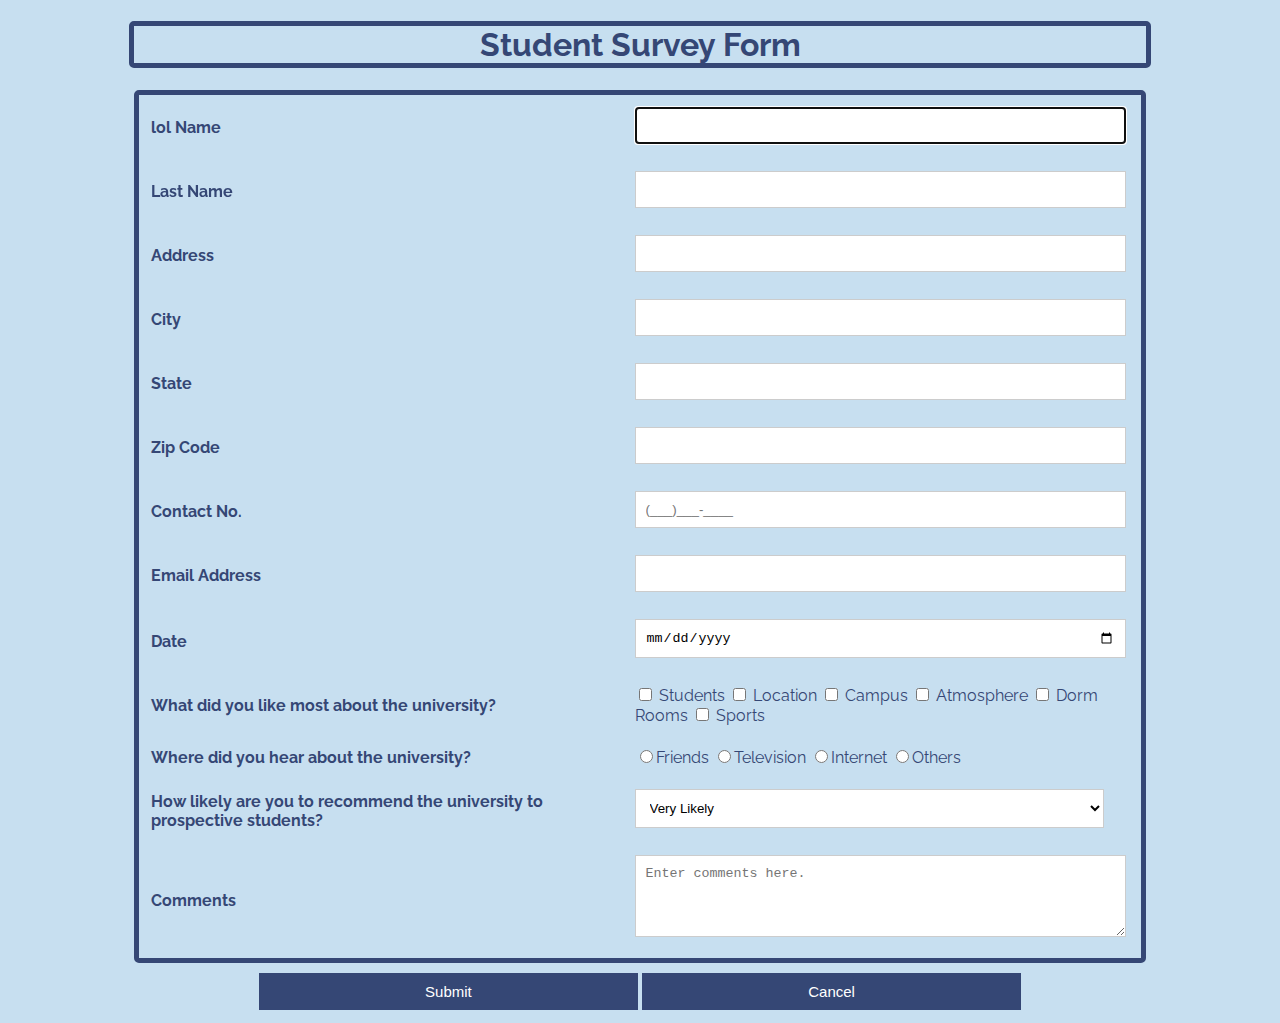
<file: src/index.html>
<!DOCTYPE html>
<html>
<head>
<link rel="stylesheet" href="surveyform.css" type="text/css">
<title>Student Survey Form</title>
</head>
<body>
	<!-- Header Section -->
	<div id="header" align="center">
		<h1>Student Survey Form</h1>
	</div>

	<!-- Form Section -->
	<div id="survey">
		<form method="post" autocomplete="on" action="">
			<div align="center">
				<table>
					<tr>
						<td><label><b>lol Name </b></label></td>
						<td><input name="firstName" required autofocus="autofocus"
							type="text" /></td>
					</tr>
					<tr>
						<td><label><b>Last Name </b></label></td>
						<td><input name="lastName" required type="text" /></td>
					</tr>
					<tr>
						<td><label><b>Address </b></label></td>
						<td><input name="street" required type="text" /></td>
					</tr>
					<tr>
						<td><label><b>City </b></label></td>
						<td><input name="city" required type="text" /></td>
					</tr>
					<tr>
						<td><label><b>State </b></label></td>
						<td><input name="state" required type="text" /></td>
					</tr>
					<tr>
						<td><label><b>Zip Code </b></label></td>
						<td><input name="zip" required type="text" /></td>
					</tr>
					<tr>
						<td><label><b>Contact No. </b></label></td>
						<td><input name="phone" required placeholder="(___)___-____"
							type="text" /></td>
					</tr>
					<tr>
						<td><label><b>Email Address</b></label></td>
						<td><input name="email" required type="text" /></td>
					</tr>

					<tr>
						<td><label><b>Date</b> </label></td>
						<td><input placeholder="MM/DD/YYYY" type="date" required></td>
					</tr>
					<tr>
						<td><label><b>What did you like most about the
									university? </b></label></td>
						<td><input name="students" type="checkbox" value="students" />
							Students <input name="location" type="checkbox" value="location" />
							Location <input name="campus" type="checkbox" value="campus" />
							Campus <input name="atmosphere" type="checkbox"
							value="atmosphere" /> Atmosphere <input name="dormRooms"
							type="checkbox" value="dormRooms" /> Dorm Rooms <input
							name="sports" type="checkbox" value="sports" /> Sports</td>
					</tr>
					<tr>
						<td><label><b>Where did you hear about the
									university?</b></label></td>
						<td><input name="sourceOfInterest" type="radio"
							value="friends">Friends <input
							name="sourceOfInterest" type="radio" value="television" />Television
							<input name="sourceOfInterest" type="radio" value="internet" />Internet
							<input name="sourceOfInterest" type="radio" value="others" />Others
						</td>
					</tr>

					<tr>
						<td><label><b>How likely are you to recommend the
									university to prospective students? </b></label></td>
						<td><select name="rating">
								<option value="1">Very Likely</option>
								<option value="2">Likely</option>
								<option value="3">Unlikely</option>
						</select></td>
					</tr>

					<tr>
						<td><label><b>Comments</b></label></td>
						<td><textarea name="comments" rows="4" cols="36"
								placeholder="Enter comments here."></textarea></td>
					</tr>
				</table>

				<button name="submit" type="submit" id="surveySubmit">Submit</button>
				<button name="cancel" type="reset" id="surveyCancel">Cancel</button>

			</div>
		</form>
	</div>
</body>
</html>
</file>
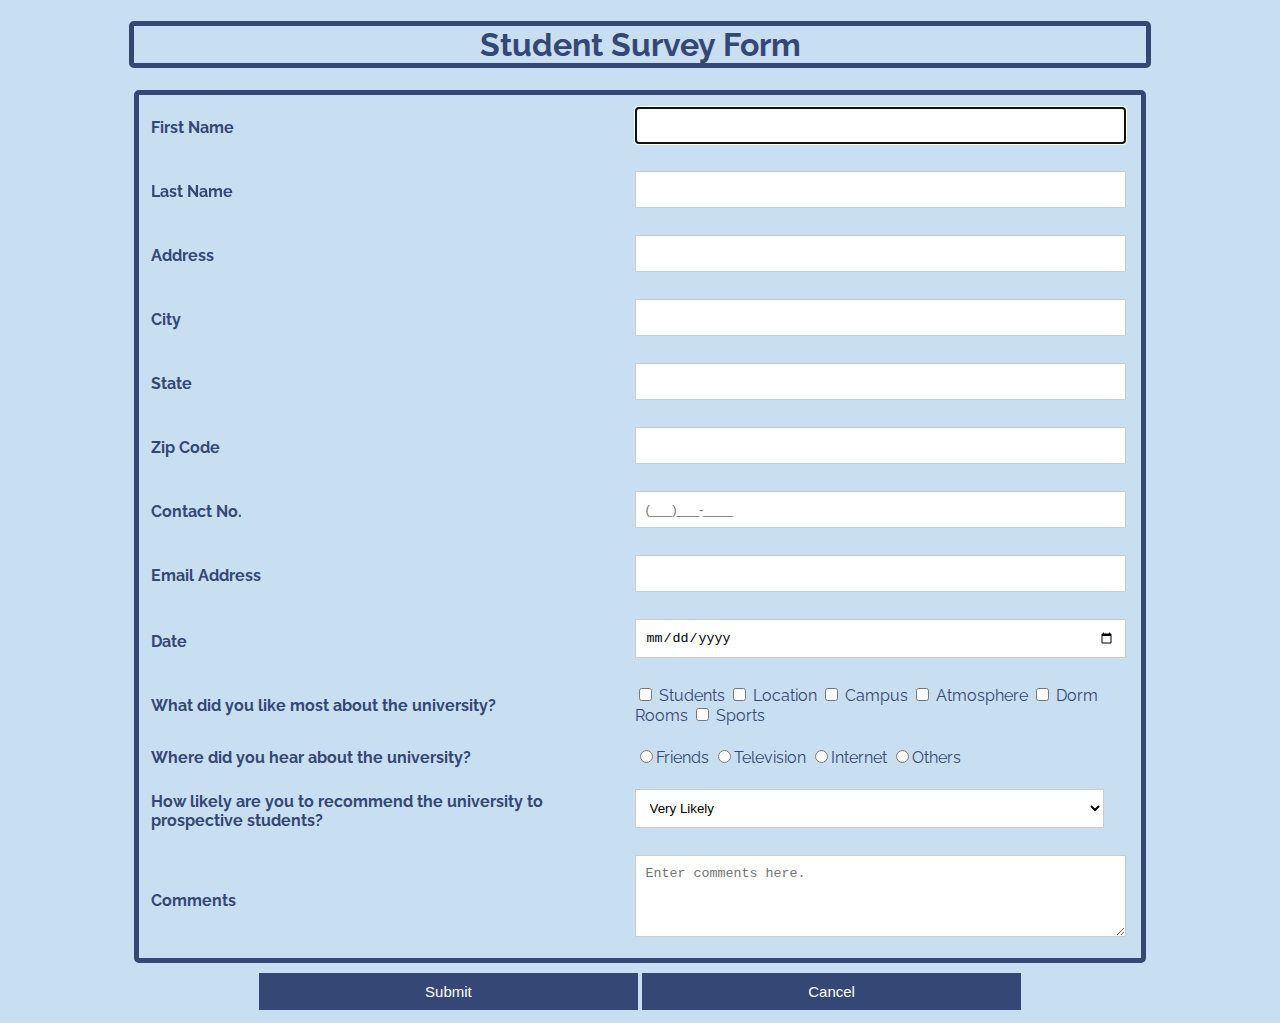
<file: surveyform.html>
<!DOCTYPE html>
<html>
<head>
<link rel="stylesheet" href="surveyform.css" type="text/css">
<title>Student Survey Form</title>
</head>
<body>
	<!-- Header Section -->
	<div id="header" align="center">
		<h1>Student Survey Form</h1>
	</div>

	<!-- Form Section -->
	<div id="survey">
		<form method="post" autocomplete="on" action="">
			<div align="center">
				<table>
					<tr>
						<td><label><b>First Name </b></label></td>
						<td><input name="firstName" required autofocus="autofocus"
							type="text" /></td>
					</tr>
					<tr>
						<td><label><b>Last Name </b></label></td>
						<td><input name="lastName" required type="text" /></td>
					</tr>
					<tr>
						<td><label><b>Address </b></label></td>
						<td><input name="street" required type="text" /></td>
					</tr>
					<tr>
						<td><label><b>City </b></label></td>
						<td><input name="city" required type="text" /></td>
					</tr>
					<tr>
						<td><label><b>State </b></label></td>
						<td><input name="state" required type="text" /></td>
					</tr>
					<tr>
						<td><label><b>Zip Code </b></label></td>
						<td><input name="zip" required type="text" /></td>
					</tr>
					<tr>
						<td><label><b>Contact No. </b></label></td>
						<td><input name="phone" required placeholder="(___)___-____"
							type="text" /></td>
					</tr>
					<tr>
						<td><label><b>Email Address</b></label></td>
						<td><input name="email" required type="text" /></td>
					</tr>

					<tr>
						<td><label><b>Date</b> </label></td>
						<td><input placeholder="MM/DD/YYYY" type="date" required></td>
					</tr>
					<tr>
						<td><label><b>What did you like most about the
									university? </b></label></td>
						<td><input name="students" type="checkbox" value="students" />
							Students <input name="location" type="checkbox" value="location" />
							Location <input name="campus" type="checkbox" value="campus" />
							Campus <input name="atmosphere" type="checkbox"
							value="atmosphere" /> Atmosphere <input name="dormRooms"
							type="checkbox" value="dormRooms" /> Dorm Rooms <input
							name="sports" type="checkbox" value="sports" /> Sports</td>
					</tr>
					<tr>
						<td><label><b>Where did you hear about the
									university?</b></label></td>
						<td><input name="sourceOfInterest" type="radio"
							value="friends">Friends <input
							name="sourceOfInterest" type="radio" value="television" />Television
							<input name="sourceOfInterest" type="radio" value="internet" />Internet
							<input name="sourceOfInterest" type="radio" value="others" />Others
						</td>
					</tr>

					<tr>
						<td><label><b>How likely are you to recommend the
									university to prospective students? </b></label></td>
						<td><select name="rating">
								<option value="1">Very Likely</option>
								<option value="2">Likely</option>
								<option value="3">Unlikely</option>
						</select></td>
					</tr>

					<tr>
						<td><label><b>Comments</b></label></td>
						<td><textarea name="comments" rows="4" cols="36"
								placeholder="Enter comments here."></textarea></td>
					</tr>
				</table>

				<button name="submit" type="submit" id="surveySubmit">Submit</button>
				<button name="cancel" type="reset" id="surveyCancel">Cancel</button>

			</div>
		</form>
	</div>
</body>
</html>
</file>
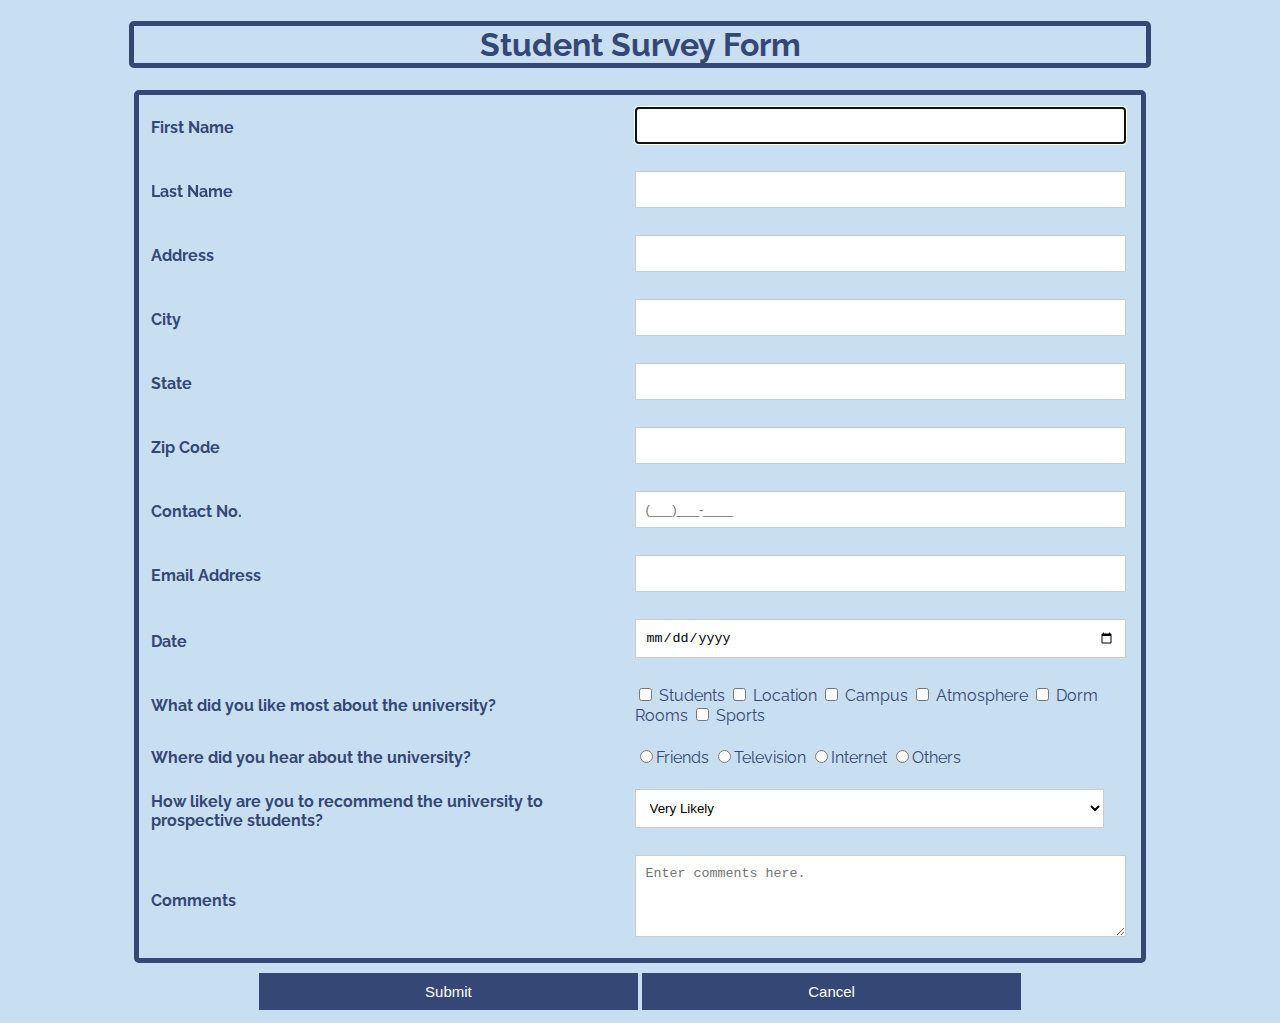
<file: src/surveyform.html>
<!DOCTYPE html>
<html>
<head>
<link rel="stylesheet" href="surveyform.css" type="text/css">
<title>Student Survey Form</title>
</head>
<body>
	<!-- Header Section -->
	<div id="header" align="center">
		<h1>Student Survey Form</h1>
	</div>

	<!-- Form Section -->
	<div id="survey">
		<form method="post" autocomplete="on" action="">
			<div align="center">
				<table>
					<tr>
						<td><label><b>First Name </b></label></td>
						<td><input name="firstName" required autofocus="autofocus"
							type="text" /></td>
					</tr>
					<tr>
						<td><label><b>Last Name </b></label></td>
						<td><input name="lastName" required type="text" /></td>
					</tr>
					<tr>
						<td><label><b>Address </b></label></td>
						<td><input name="street" required type="text" /></td>
					</tr>
					<tr>
						<td><label><b>City </b></label></td>
						<td><input name="city" required type="text" /></td>
					</tr>
					<tr>
						<td><label><b>State </b></label></td>
						<td><input name="state" required type="text" /></td>
					</tr>
					<tr>
						<td><label><b>Zip Code </b></label></td>
						<td><input name="zip" required type="text" /></td>
					</tr>
					<tr>
						<td><label><b>Contact No. </b></label></td>
						<td><input name="phone" required placeholder="(___)___-____"
							type="text" /></td>
					</tr>
					<tr>
						<td><label><b>Email Address</b></label></td>
						<td><input name="email" required type="text" /></td>
					</tr>

					<tr>
						<td><label><b>Date</b> </label></td>
						<td><input placeholder="MM/DD/YYYY" type="date" required></td>
					</tr>
					<tr>
						<td><label><b>What did you like most about the
									university? </b></label></td>
						<td><input name="students" type="checkbox" value="students" />
							Students <input name="location" type="checkbox" value="location" />
							Location <input name="campus" type="checkbox" value="campus" />
							Campus <input name="atmosphere" type="checkbox"
							value="atmosphere" /> Atmosphere <input name="dormRooms"
							type="checkbox" value="dormRooms" /> Dorm Rooms <input
							name="sports" type="checkbox" value="sports" /> Sports</td>
					</tr>
					<tr>
						<td><label><b>Where did you hear about the
									university?</b></label></td>
						<td><input name="sourceOfInterest" type="radio"
							value="friends">Friends <input
							name="sourceOfInterest" type="radio" value="television" />Television
							<input name="sourceOfInterest" type="radio" value="internet" />Internet
							<input name="sourceOfInterest" type="radio" value="others" />Others
						</td>
					</tr>

					<tr>
						<td><label><b>How likely are you to recommend the
									university to prospective students? </b></label></td>
						<td><select name="rating">
								<option value="1">Very Likely</option>
								<option value="2">Likely</option>
								<option value="3">Unlikely</option>
						</select></td>
					</tr>

					<tr>
						<td><label><b>Comments</b></label></td>
						<td><textarea name="comments" rows="4" cols="36"
								placeholder="Enter comments here."></textarea></td>
					</tr>
				</table>

				<button name="submit" type="submit" id="surveySubmit">Submit</button>
				<button name="cancel" type="reset" id="surveyCancel">Cancel</button>

			</div>
		</form>
	</div>
</body>
</html>
</file>
<file: src/surveyform.css>
@import url('https://fonts.googleapis.com/css?family=Raleway');
@import url('https://fonts.googleapis.com/css?family=Saira+Stencil+One&display=swap');

body {
	background-color: #c7dff0;
	font-family: "Raleway", sans-serif
}

h1 {
	border-style: solid;
	border-color: #354775;
	border-width: 5px;
	border-radius: 5px;
	width: 80%;
}

table {
	width: 80%;
}

h1, h2, h3, h4 {
	color: #354775;
	font-family: "Raleway", sans-serif
}

tr, td {
	text-align: left;
	padding: 10px;
	font-size: 20;
}

td {
	color: #354775;
}

.submitBtn {
	padding: 10px 25px;
	font-size: 20;
	color: #354775;
}

#survey input[type="text"], #survey input[type="email"], #survey input[type="tel"],
	#survey input[type="date"], #survey textarea, #survey select {
	width: 95%;
	border: 1px solid #CCC;
	background: #FFF;
	margin: 0 0 5px;
	padding: 10px;
}

table {
	border-style: solid;
	border-color: #354775;
	border-width: 5px;
	border-radius: 5px;
	font-family: "Raleway", sans-serif
}

#survey button[type="submit"], #survey button[type="reset"] {
	cursor: pointer;
	width: 30%;
	border: none;
	background: #354775;
	color: #FFF;
	margin: 10px 0 5px;
	padding: 10px;
	font-size: 15px;
}
</file>
<file: surveyform.css>
@import url('https://fonts.googleapis.com/css?family=Raleway');
@import url('https://fonts.googleapis.com/css?family=Saira+Stencil+One&display=swap');

body {
	background-color: #c7dff0;
	font-family: "Raleway", sans-serif
}

h1 {
	border-style: solid;
	border-color: #354775;
	border-width: 5px;
	border-radius: 5px;
	width: 80%;
}

table {
	width: 80%;
}

h1, h2, h3, h4 {
	color: #354775;
	font-family: "Raleway", sans-serif
}

tr, td {
	text-align: left;
	padding: 10px;
	font-size: 20;
}

td {
	color: #354775;
}

.submitBtn {
	padding: 10px 25px;
	font-size: 20;
	color: #354775;
}

#survey input[type="text"], #survey input[type="email"], #survey input[type="tel"],
	#survey input[type="date"], #survey textarea, #survey select {
	width: 95%;
	border: 1px solid #CCC;
	background: #FFF;
	margin: 0 0 5px;
	padding: 10px;
}

table {
	border-style: solid;
	border-color: #354775;
	border-width: 5px;
	border-radius: 5px;
	font-family: "Raleway", sans-serif
}

#survey button[type="submit"], #survey button[type="reset"] {
	cursor: pointer;
	width: 30%;
	border: none;
	background: #354775;
	color: #FFF;
	margin: 10px 0 5px;
	padding: 10px;
	font-size: 15px;
}
</file>
